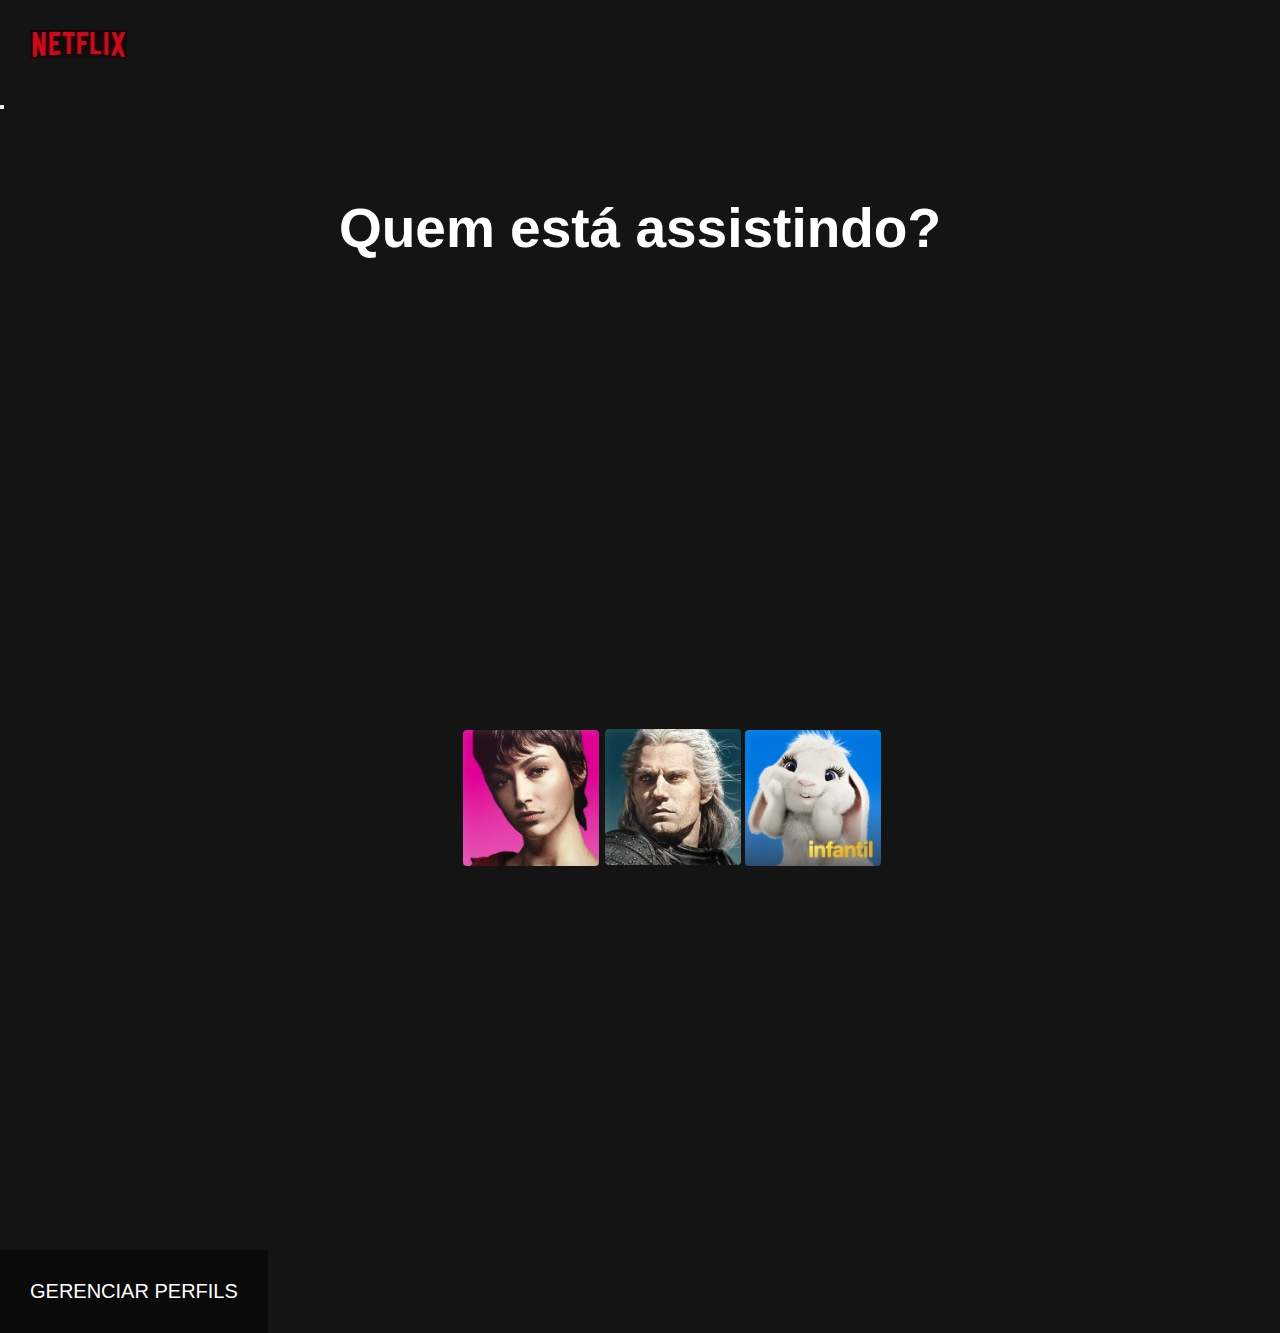
<file: home.html>
<!DOCTYPE html>
<html lang="pt-br">

<head>
  <meta charset="UTF-8">
  <meta http-equiv="X-UA-Compatible" content="IE=edge">
  <meta name="viewport" content="width=device-width, initial-scale=1.0">
  <link rel="stylesheet" href="css/style.css">
  <link rel="shortcut icon" href="https://assets.nflxext.com/us/ffe/siteui/common/icons/nficon2016.ico">
  <title>Netflix</title>


</head>

<body>
  <header>
    <div class="logo-netflix">
      <img src="img/logonetflix.png" alt="Logo Netflix">
    </div>
  </header>
  <main>

    <button>

    </button>


    <h1 class="legenda">Quem está assistindo?</h1>
    <div class="container">
      <a class="botao-perfil" href="#">
        <img src="img/perfil01.jpg">
      </a>
      <a href="#">
        <img src="img/perfil02.jpg">
      </a>
      <a href="#">
        <img src="img/perfil03.jpg">
      </a>
    </div>
    <div>
      <button class="botao">GERENCIAR PERFILS</button>
    </div>

    <!--
    <img src="img/perfil01.jpg" alt="">Usúario 1<a href="#"></a>
    <img src="img/perfil02.jpg" alt="">Usúario 2<a href="#"></a>
    <img src="img/perfil03.jpg" alt="">Usúario 3<a href="#"></a>
    -->
  </main>

</body>

</html>
</file>
<file: css/style.css>
:root {
  --vermelho: #e50914;
  --preto: #141414;
}

* {
  padding: 0%;
  margin: 0%;
  box-sizing: border-box;
}

/* elementos base */
body {
  background: var(--preto);
  font-family: "Arial", Times, serif;
  color: white;
}

header .container {
  display: flex;
  flex-direction: row;
  align-items: center;
  justify-content: space-between;
}

header .logon {
  margin-left: 5px;
  color: var(--vermelho);
  font-family: "Arial Black", times;
  font-size: 40px;
}

header nav a {
  text-decoration: none;
  color: #aaa;
  margin-right: 10px;
}

header nav a:hover {
  color: #fff;
}

/* filme principal */
.filme-principal {
  font-size: 16px;
  background: linear-gradient(rgba(0, 0, 0, 0.5), rgba(0, 0, 0, 0.5) 100%),
    url("../img/capa-house.jpg");

  height: 400px;
  background-size: cover;
  display: flex;
  flex-direction: column;
  justify-content: center;
  align-items: flex-start;
}

.filme-principal .descricao {
  margin-bottom: 40px;
  margin-top: 10px;
}

.filme-principal .titulo {
  margin-top: 15%;
  font-size: 40px;
  font-family: "Trebuchet MS" Arial, sans-serif;
}

.botao {
  background-color: rgba(0, 0, 0, 0.5);
  border: none;
  color: white;

  padding: 15px 30px;
  margin-right: 15px;
  font-size: 12px;

  cursor: pointer;
  transition: 0.5s ease all;
}

.botao:hover {
  background-color: white;
  color: black;
}

.botao i {
  margin-right: 8px;
}

.container {
  margin-left: 30px;
}

.filme-principal .container {
  width: 40%;
}

.box-filme {
  height: 100%;
  width: 100%;
  display: block;
}

.carrosel-filmes {
  margin-top: 5px;
}

.logo-netflix {
  width: 30px;
  padding: 30px;
}

.legenda {
  padding: 85px;
  text-align: center;
  font-size: 55px;
}

.botao {
  padding: 30px;
  text-align: center;
  font-size: 20px;
  display: flex;
  flex-direction: row;
}

.container {
  width: 100vw;
  height: 100vh;
  display: flex;
  flex-direction: row;
  justify-content: center;
  align-items: center;
  margin-top: 5px;
}
</file>
